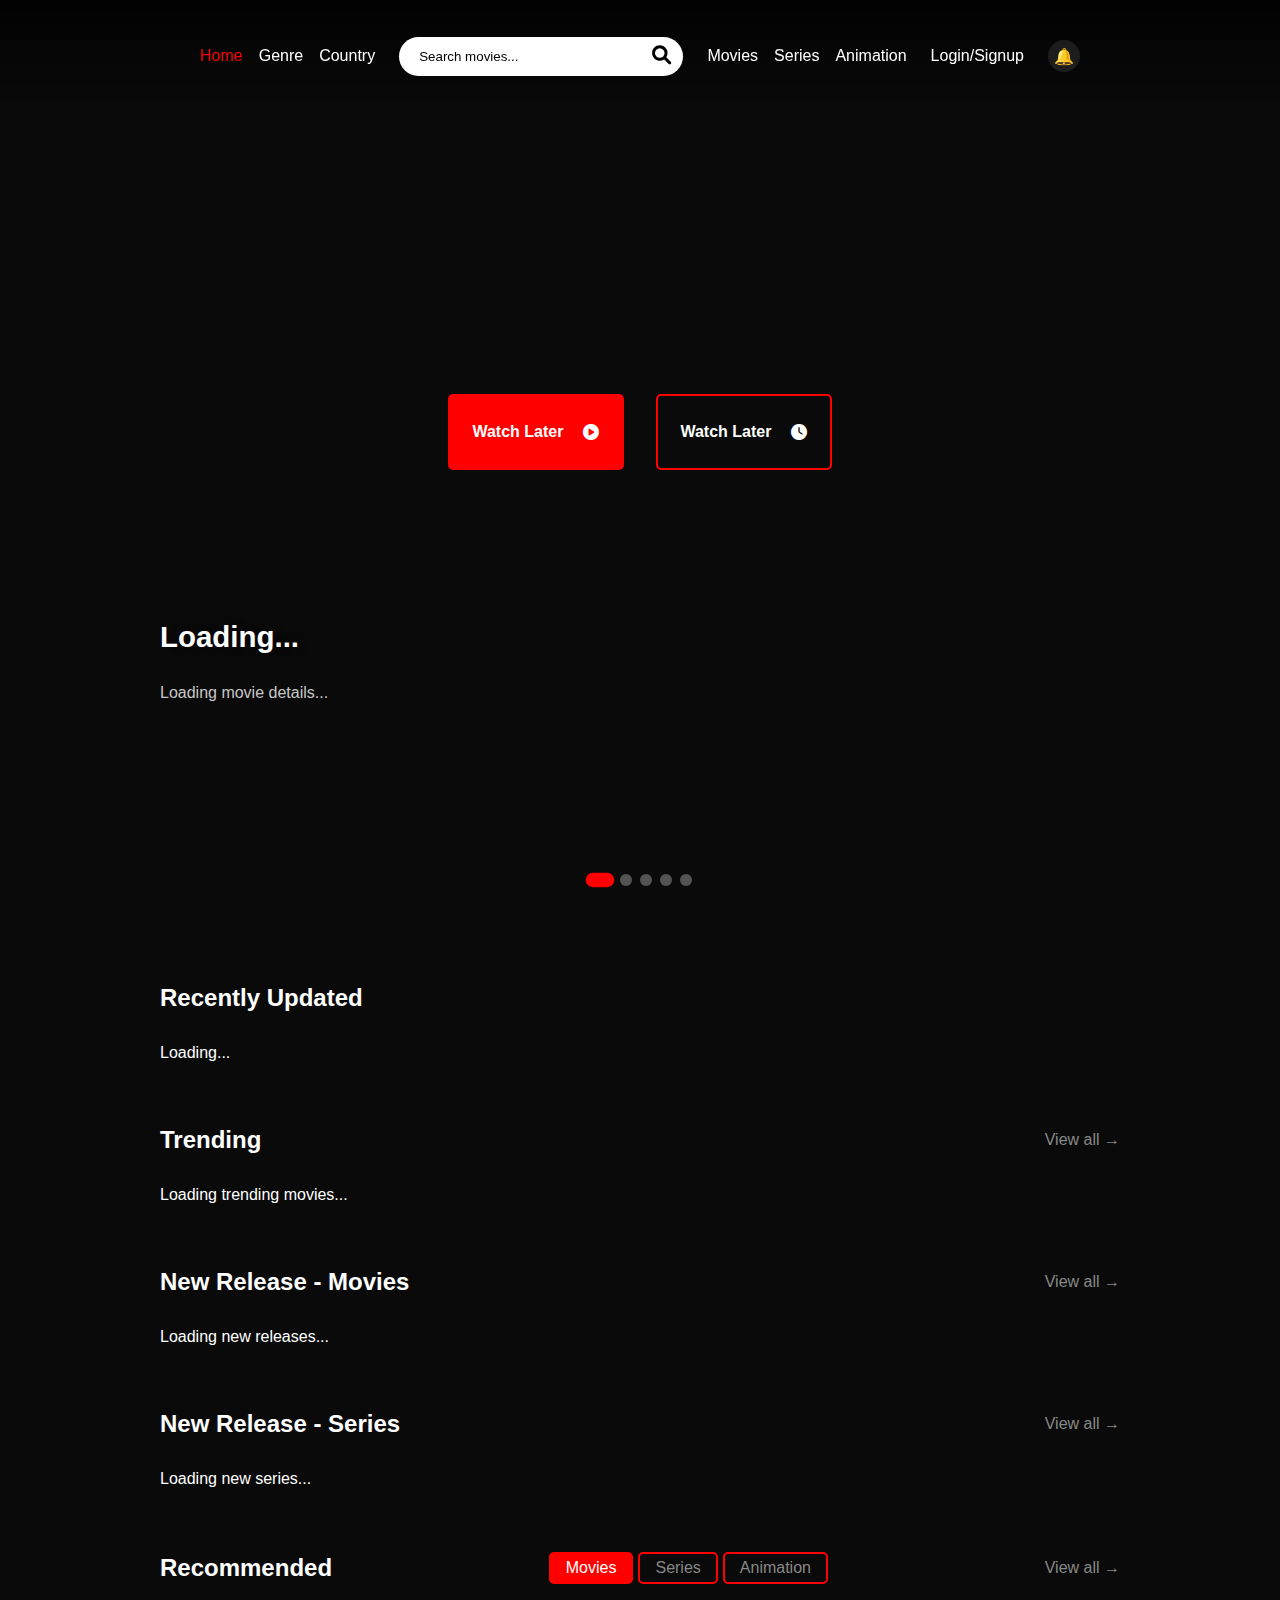
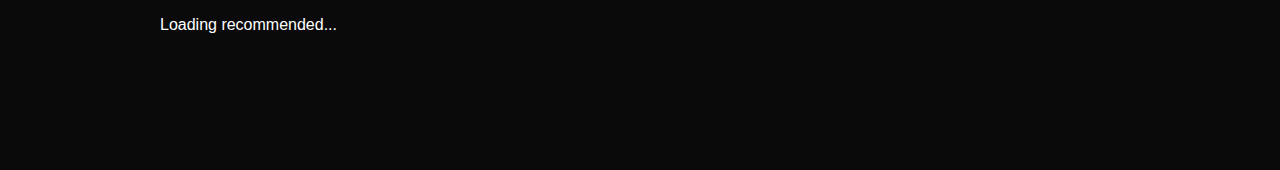
<file: index.html>
<!DOCTYPE html>
<html lang="en">
<head>
    <meta charset="UTF-8">
    <meta name="viewport" content="width=device-width, initial-scale=1.0">
    <title>Movie App</title>
    <link rel="stylesheet" href="https://cdnjs.cloudflare.com/ajax/libs/font-awesome/6.0.0-beta3/css/all.min.css">
    <link rel="stylesheet" href="style.css">
</head>
<body>
    <header class="header">
        <div class="nav-left">
            <ul class="nav-links">
                <li><a href="#" class="active" data-category="home">Home</a></li>
                <li><a href="#" data-category="genre">Genre</a></li>
                <li><a href="#" data-category="country">Country</a></li>
            </ul>
        </div>
        <div class="search-container">
            <input type="text" id="searchInput" class="search-box" placeholder="Search Movies">
            <button id="searchBtn" class="search-btn"><i class="fas fa-search"></i></button>
            <div id="searchSuggestions" class="search-suggestions"></div>
        </div>
        <div class="nav-categories">
            <a href="#" data-type="movie">Movies</a>
            <a href="#" data-type="tv">Series</a>
            <a href="#" data-type="animation">Animation</a>
        </div>
        <a href="#" id="loginBtn">Login/Signup</a>
        <div class="bell-icon">
            <i class="fas fa-bell"></i>
        </div>
    </header>

    <section class="hero" id="heroSection">
        <div class="hero-info">
            <h1 id="heroTitle">Loading...</h1>
            <div id="heroMeta" class="hero-meta"></div>
            <p id="heroDescription">Loading movie details...</p>
        </div>
        <div class="hero-buttons">
            <button class="btn-primary"><i class="fas fa-play"></i> Watch Now</button>
            <button class="btn-secondary"><i class="fa-solid fa-clock"></i> Watch Later</button>
        </div>
        <div class="hero-pagination">
            <span class="pagination-dot active"></span>
            <span class="pagination-dot"></span>
            <span class="pagination-dot"></span>
            <span class="pagination-dot"></span>
            <span class="pagination-dot"></span>
        </div>
    </section>

    <div class="content">
        <section class="section recently-updated">
            <div class="section-header">
                <h2 class="section-title">Recently Updated</h2>
            </div>
            <div id="recentlyUpdated">
                <div class="recent-container">
                    <div class="recent-items-wrapper" id="recentItemsWrapper">
                        <div>Loading...</div>
                    </div>
                </div>
            </div>
        </section>

        <section class="section">
            <div class="section-header">
                <h2 class="section-title">Trending</h2>
                <a href="#" class="view-all" id="viewAllTrending">View all <i class="fas fa-arrow-right"></i></a>
            </div>
            <div id="trendingGrid" class="trending-grid">
                <div>Loading trending movies...</div>
            </div>
        </section>

        <section class="section">
            <div class="section-header">
                <h2 class="section-title">New Release - Movies</h2>
                <a href="#" class="view-all" id="viewAllNew">View all <i class="fas fa-arrow-right"></i></a>
            </div>
            <div id="newReleases" class="new-releases">
                <div>Loading new releases...</div>
            </div>
        </section>

        <section class="section">
            <div class="section-header">
                <h2 class="section-title">New Release - Series</h2>
                <a href="#" class="view-all" id="viewAllSeries">View all <i class="fas fa-arrow-right"></i></a>
            </div>
            <div id="newReleaseSeries" class="new-release-series">
                <div>Loading new series...</div>
            </div>
        </section>

        <section class="section">
            <div class="section-header">
                <h2 class="section-title">Recommended</h2>
                <div class="type-buttons">
                    <a href="#" class="type-button active" data-type="all">All</a>
                    <a href="#" class="type-button" data-type="Movies">Movies</a>
                    <a href="#" class="type-button" data-type="Series">Series</a>
                    <a href="#" class="type-button" data-type="Animation">Animation</a>
                </div>
                <a href="#" class="view-all" id="viewAllRecommended">View all <i class="fas fa-arrow-right"></i></a>
            </div>
            <div id="recommended" class="recommended">
                <div>Loading recommended...</div>
            </div>
        </section>
    </div>

    <script src="script.js"></script>
</file>
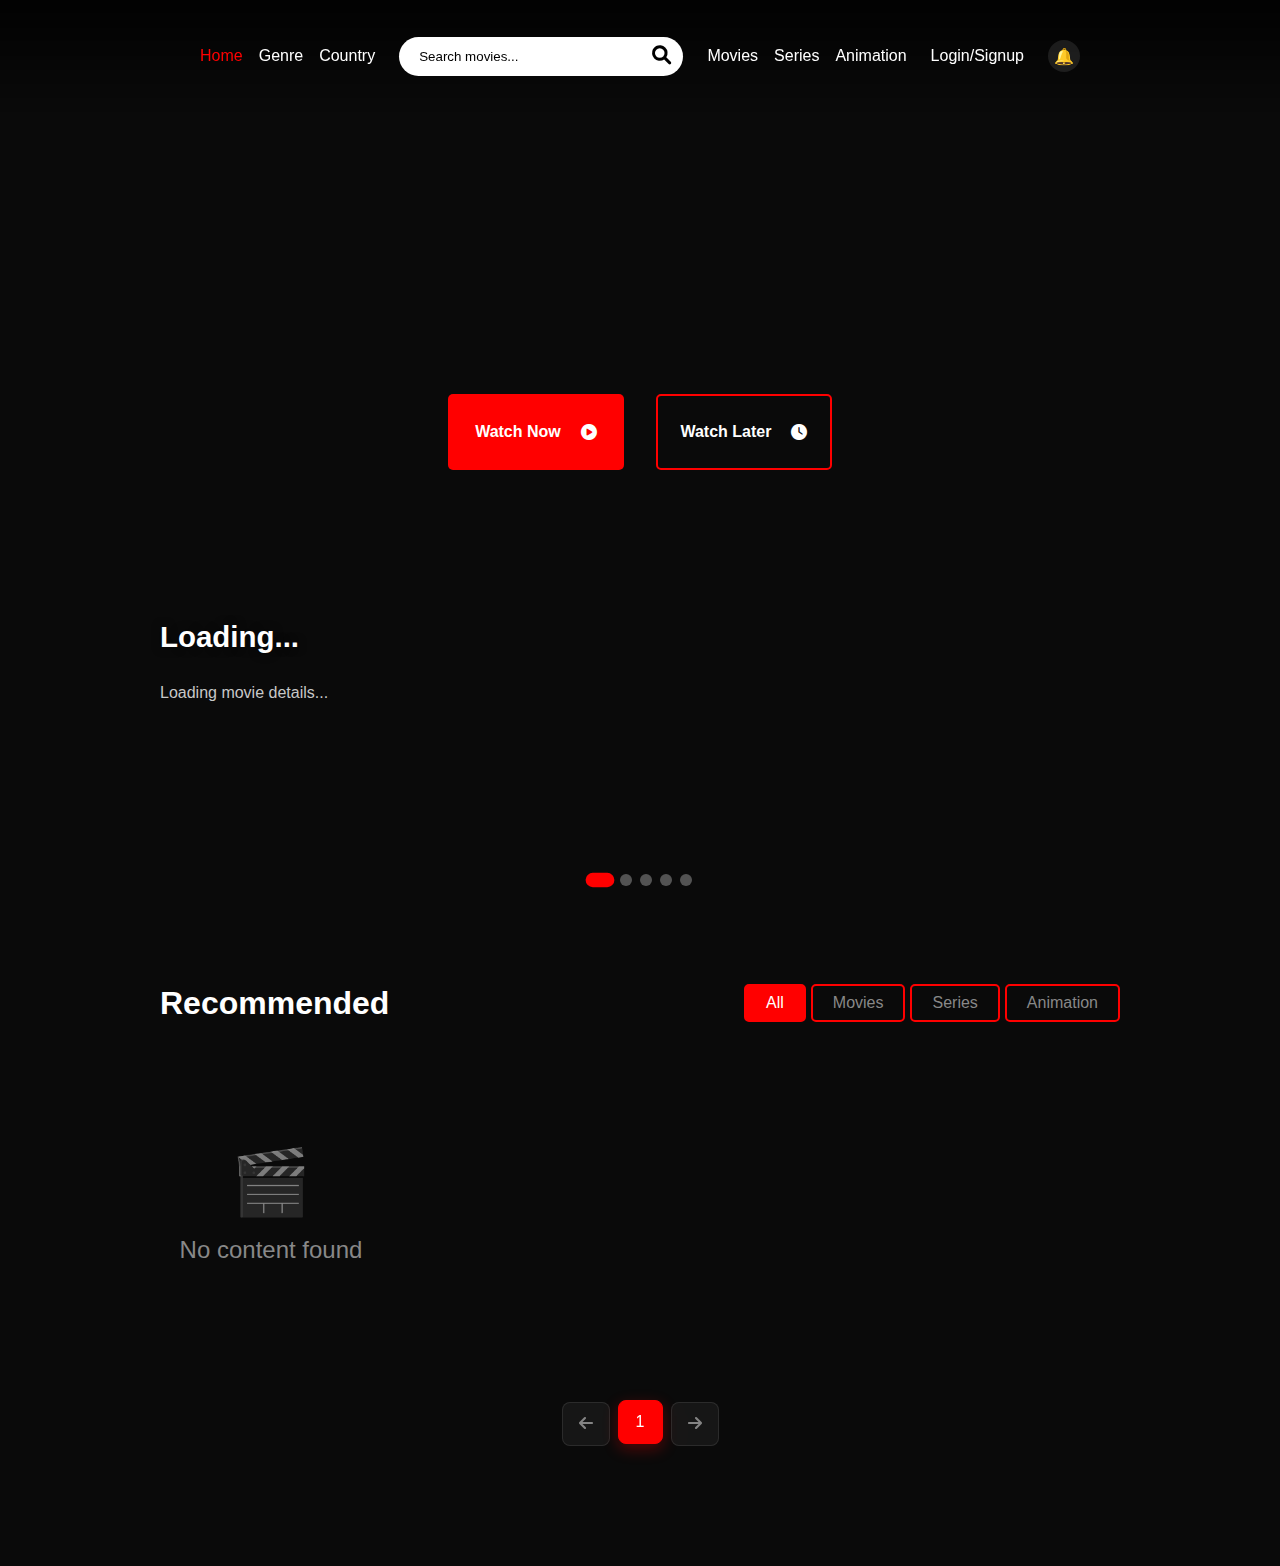
<file: view-all.html>
<!DOCTYPE html>
<html lang="en">
<head>
    <meta charset="UTF-8">
    <meta name="viewport" content="width=device-width, initial-scale=1.0">
    <title>View All - Movie App</title>
    <link rel="stylesheet" href="view-all.css">
    <link rel="stylesheet" href="https://cdnjs.cloudflare.com/ajax/libs/font-awesome/6.0.0-beta3/css/all.min.css">
</head>
<body>
    <!-- Header -->
    <header class="header">
        <div class="nav-left">
            <nav>
                <ul class="nav-links">
                    <li><a href="#" class="active">Home</a></li>
                    <li><a href="#" data-category="genre">Genre</a></li>
                    <li><a href="#" data-category="country">Country</a></li>
                </ul>
            </nav>
        </div>
        <div class="search-container">
            <input type="text" class="search-box" placeholder="Search movies..." id="searchInput">
            <button class="search-btn" id="searchBtn">
                <i class="fas fa-search"></i>
            </button>
        </div>
        <div class="nav-categories">
            <a href="#" data-type="movie">Movies</a>
            <a href="#" data-type="tv">Series</a>
            <a href="#" data-type="animation">Animation</a>
        </div>
        <a href="#" id="loginBtn">Login/Signup</a>
        <div class="bell-icon">🔔</div>
    </header>

    <!-- Hero Section -->
    <section class="hero" id="heroSection">
        <div class="hero-info">
            <h1 class="hero-title" id="heroTitle">Loading...</h1>
            <div class="hero-meta" id="heroMeta"></div>
            <p class="hero-description" id="heroDescription">Loading movie details...</p>
        </div>
        <div class="hero-buttons">
            <button class="btn-primary" id="watchNBtn">
                Watch Now 
                <i class="fas fa-play-circle" style="margin-left: 10px;"></i>
            </button>
            <button class="btn-secondary" id="watchLaterBtn">
                Watch Later 
                <i class="fas fa-clock" style="margin-left: 10px;"></i>
            </button>
        </div>
        <div class="hero-pagination" id="heroPagination">
            <div class="pagination-dot active"></div>
            <div class="pagination-dot"></div>
            <div class="pagination-dot"></div>
            <div class="pagination-dot"></div>
            <div class="pagination-dot"></div>
        </div>
    </section>

    <!-- View All Content -->
    <main class="view-all-content">
        <div class="view-all-header">
            <h2 class="category-title" id="categoryTitle">Loading...</h2>
            <div class="type-buttons" id="typeButtons" style="display: none;">
                <a href="#" class="type-button active" data-type="all">All</a>
                <a href="#" class="type-button" data-type="Movies">Movies</a>
                <a href="#" class="type-button" data-type="Series">Series</a>
                <a href="#" class="type-button" data-type="Animation">Animation</a>
            </div>
        </div>
        
        <div class="view-all-grid" id="viewAllContent">
            <div class="loading">Loading...</div>
        </div>
        
        <div class="pagination" id="pagination"></div>
    </main>

    <script src="view-all.js"></script>
</body>
</html>
</file>
<file: style.css>
* {
    margin: 0;
    padding: 0;
    box-sizing: border-box;
}

body {
    font-family: 'Segoe UI', Tahoma, Geneva, Verdana, sans-serif;
    background: #0a0a0a;
    color: white;
    overflow-x: hidden;
}

.header {
    position: fixed;
    top: 0;
    width: 100%;
    height: 112px;
    padding: 0 clamp(200px, 11%, 240px);
    display: flex;
    align-items: center;
    justify-content: space-between;
    gap: 1.5rem;
    flex-wrap: wrap;
    z-index: 1000;
    background: linear-gradient(180deg, rgba(0,0,0,0.8) 0%, rgba(0,0,0,0) 100%);
    backdrop-filter: blur(0.5rem);
    transition: all 0.3s ease;
}

.header.scrolled {
    background: rgba(0,0,0,0.95);
    backdrop-filter: blur(1rem);
}

.nav-left {
    display: flex;
    align-items: center;
}

.nav-links {
    display: flex;
    gap: 1rem;
    list-style: none;
}

.nav-links a {
    color: white;
    text-decoration: none;
    font-weight: 500;
    font-size: 1rem;
    transition: color 0.3s ease;
    cursor: pointer;
}

.nav-links a:hover,
.nav-links a.active {
    color: #ff0000;
}

.search-container {
    position: relative;
    flex: 1;
    max-width: 500px;
}

.search-box {
    background: white;
    color: black;
    border: none;
    border-radius: 1.5rem;
    padding: 0.75rem 3rem 0.75rem 1.25rem;
    width: 100%;
    outline: none;
    transition: none;
}

.search-box::placeholder {
    color: black;
}

.search-box:focus,
.search-box:hover {
    background: white !important;
    color: black;
    outline: none;
}

.search-btn {
    position: absolute;
    right: 0.75rem;
    top: 50%;
    transform: translateY(-50%);
    background: none;
    border: none;
    cursor: pointer;
    font-size: 1.2rem;
    transition: all 0.3s ease;
}

.search-btn .fas {
    color: black;
    font-size: 1.2rem;
}

.search-btn:hover {
    transform: translateY(-50%) scale(1.1);
}

.search-suggestions {
    position: absolute;
    top: 100%;
    left: 0;
    right: 0;
    background: rgba(0, 0, 0, 0.95);
    border-radius: 0.5rem;
    max-height: 400px;
    overflow-y: auto;
    z-index: 2000;
    display: none;
    box-shadow: 0 4px 8px rgba(0, 0, 0, 0.3);
    margin-top: 0.5rem;
    scrollbar-width: none;
    -ms-overflow-style: none;
}

.search-suggestions::-webkit-scrollbar {
    display: none;
}

.search-suggestions.active {
    display: block;
}

.suggestion-item {
    padding: 0.75rem 1rem;
    display: flex;
    align-items: center;
    gap: 0.75rem;
    cursor: pointer;
    transition: background 0.3s ease;
}

.suggestion-item:hover {
    background: rgba(255, 255, 255, 0.1);
}

.suggestion-poster {
    width: 40px;
    height: 60px;
    background-size: cover;
    background-position: center;
    border-radius: 0.25rem;
}

.suggestion-info {
    flex: 1;
}

.suggestion-title {
    font-size: 0.9rem;
    font-weight: 600;
    margin-bottom: 0.2rem;
}

.suggestion-meta {
    font-size: 0.8rem;
    color: #888;
}

.nav-categories {
    display: flex;
    align-items: center;
    gap: 1rem;
}

.nav-categories a {
    color: white;
    text-decoration: none;
    font-weight: 500;
    font-size: 1rem;
    cursor: pointer;
    transition: color 0.3s ease;
}

.nav-categories a:hover,
.nav-categories a.active {
    color: #ff0000;
}

#loginBtn {
    color: white;
    text-decoration: none;
    font-weight: 500;
    font-size: 1rem;
    cursor: pointer;
    transition: color 0.3s ease;
}

#loginBtn:hover,
#loginBtn.active {
    color: #ff0000;
}

.bell-icon {
    width: 2rem;
    height: 2rem;
    border-radius: 50%;
    background: rgba(255, 255, 255, 0.1);
    display: flex;
    align-items: center;
    justify-content: center;
    cursor: pointer;
    transition: all 0.3s ease;
    backdrop-filter: blur(0.5rem);
}

.bell-icon:hover {
    background: rgba(255, 255, 255, 0.2);
    transform: scale(1.1);
}

.hero {
    height: 100vh;
    max-height: 800px;
    margin-top: 112px;
    background-size: cover;
    background-position: center;
    background-repeat: no-repeat;
    display: flex;
    align-items: center;
    position: relative;
    overflow: hidden;
    z-index: 1;
}

.hero-info {
    position: absolute;
    top: 70%;
    left: 0;
    right: 0;
    padding-left: clamp(160px, 11%, 240px);
    padding-right: clamp(160px, 11%, 240px);
    transform: translateY(-50%);
    text-align: left;
    z-index: 4;
    box-sizing: border-box;
    width: 100%;
    max-width: 100%;
}

.hero-title {
    font-size: 2.3vw;
    font-weight: 700;
    margin-bottom: 1vw;
    color: #fff;
    text-shadow: 0 0 10px rgba(0, 0, 0, 0.5);
}

.hero-meta {
    display: flex;
    flex-wrap: nowrap;
    gap: 0.6vw;
    margin-bottom: 1vw;
    justify-content: flex-start;
    overflow-x: auto;
}

.meta-tag {
    background: rgba(255, 255, 255, 0.1);
    padding: 0.4rem 0.9rem;
    border-radius: 1.25rem;
    font-size: 0.85rem;
    backdrop-filter: blur(0.5rem);
    transition: all 0.3s ease;
    color: #fff;
    white-space: nowrap;
    flex-shrink: 0;
}

.meta-tag:hover {
    background: rgba(255, 255, 255, 0.2);
}

.meta-year {
    background: rgba(255, 255, 255, 0.2);
}

.meta-duration {
    background: rgba(255, 255, 255, 0.15);
}

.meta-rating {
    background: rgba(255, 193, 7, 0.2);
    color: #ffc107;
}

.hero-description {
    font-size: 1rem;
    line-height: 1.6;
    margin-bottom: 1.5vw;
    opacity: 0.9;
    max-width: 65vw;
    color: #ddd;
    text-align: left;
}

.hero-buttons {
    position: absolute;
    top: 40%;
    left: 50%;
    transform: translate(-50%, -50%);
    width: 30vw;
    max-width: 467px;
    height: auto;
    display: flex;
    justify-content: center;
    align-items: center;
    gap: 2rem;
    z-index: 3;
}

.btn-primary {
    background: #ff0000;
    color: white;
    border: none;
    width: 48%;
    height: 76px;
    border-radius: 5px;
    font-size: 1rem;
    font-weight: bold;
    cursor: pointer;
    display: flex;
    align-items: center;
    justify-content: center;
    gap: 10px;
    padding: 10px;
    transition: all 0.3s ease;
}

.btn-primary:hover {
    background: #cc0000;
    transform: translateY(-0.1rem);
    box-shadow: 0 0.5rem 1rem rgba(255, 0, 0, 0.3);
}

.btn-secondary {
    background: transparent;
    color: white;
    border: 2px solid #ff0000;
    width: 48%;
    height: 76px;
    border-radius: 5px;
    font-size: 1rem;
    font-weight: bold;
    cursor: pointer;
    display: flex;
    align-items: center;
    justify-content: center;
    gap: 10px;
    padding: 10px;
    transition: all 0.3s ease;
}

.btn-secondary:hover {
    background: rgba(255, 255, 255, 0.1);
    transform: translateY(-0.1rem);
}

.hero-pagination {
    position: absolute;
    bottom: 2vw;
    left: 50%;
    transform: translateX(-50%);
    display: flex;
    gap: 0.5rem;
    z-index: 3;
}

.pagination-dot {
    width: 0.75rem;
    height: 0.75rem;
    border-radius: 50%;
    background: rgba(255, 255, 255, 0.3);
    cursor: pointer;
    transition: all 0.3s ease;
}

.pagination-dot:hover {
    background: rgba(255, 255, 255, 0.6);
    transform: scale(1.2);
}

.pagination-dot.active {
    background: #ff0000;
    transform: scale(1.2);
    width: 1.5rem;
    height: 0.75rem;
    border-radius: 0.5rem;
}

.content {
    padding: 72px clamp(160px, 11%, 240px);
    max-width: 1920px;
    margin: 0 auto;
}

.section {
    margin-bottom: 4rem;
}

.section-header {
    display: flex;
    justify-content: space-between;
    align-items: center;
    margin-bottom: 2rem;
    gap: 0;
}

.section-title {
    font-size: 1.5rem;
    font-weight: bold;
    margin: 0;
}

.view-all {
    color: #888;
    text-decoration: none;
    display: flex;
    align-items: center;
    gap: 0.3rem;
    font-size: 1rem;
    transition: color 0.3s ease;
    cursor: pointer;
}

.view-all:hover {
    color: #ff0000;
}

.type-buttons {
    display: flex;
    gap: 5px;
}

.type-button {
    text-decoration: none;
    font-weight: 500;
    font-size: 1rem;
    padding: 5px 15px;
    border: 2px solid #ff0000;
    color: #888;
    background: transparent;
    cursor: pointer;
    transition: all 0.3s ease;
    border-radius: 5px;
}

.type-button.active {
    background: #ff0000;
    color: white;
}

.type-button:hover:not(.active) {
    color: #ccc;
}

.recent-container {
    position: relative;
    width: 100%;
}

.recent-items-wrapper {
    display: flex;
    gap: 40px;
    width: 100%;
    overflow: hidden;
}

.recently-updated {
    position: relative;
    width: 100%;
}

.recent-item {
    flex-shrink: 0;
    width: 20%;
    min-width: 180px;
    height: 103px;
    cursor: pointer;
    transition: transform 0.3s ease;
    position: relative;
    opacity: 1;
    display: flex;
    align-items: center;
    background: #000;
    border-radius: 8px;
    overflow: hidden;
}

.recent-item:hover {
    transform: translateY(-0.3rem);
}

.recent-poster {
    width: 30%;
    height: 100%;
    background-size: cover;
    background-position: center;
    border-radius: 8px 0 0 8px;
}

.recent-info {
    flex: 1;
    padding: 8px;
    color: white;
    display: flex;
    flex-direction: column;
    justify-content: center;
    background: linear-gradient(to right, rgba(0,0,0,0.7), transparent);
}

.recent-info h4 {
    font-size: 1rem;
    margin-bottom: 0.2rem;
    font-weight: 600;
    display: -webkit-box;
    -webkit-line-clamp: 2;   
    -webkit-box-orient: vertical;
    overflow: hidden;
    text-overflow: ellipsis;
}

.recent-info p {
    font-size: 0.8rem;
    color: #888;
    margin-bottom: 0.1rem;
}

.scroll-btn-next {
    position: absolute;
    right: -24px;
    top: 50%;
    transform: translateY(-50%);
    border: none;
    background: transparent;
    cursor: pointer;
    z-index: 10;
    transition: all 0.3s ease;
}

.scroll-btn-next .fas {
    font-size: 2rem;
    color: white;
}

.scroll-btn-prev {
    position: absolute;
    left: -24px;
    top: 50%;
    transform: translateY(-50%);
    border: none;
    background: transparent;
    cursor: pointer;
    z-index: 10;
    transition: all 0.3s ease;
}

.scroll-btn-prev .fas {
    font-size: 2rem;
    color: white;
}

.scroll-btn-next:hover .fas,
.scroll-btn-prev:hover .fas {
    color: #ff0000;
    transform: scale(1.1);
}

.trending-grid {
    display: grid;
    grid-template-columns: repeat(auto-fit, minmax(200px, 1fr));
    gap: 1.5rem;
    align-items: stretch;
}

.trending-item {
    position: relative;
    border-radius: 1rem;
    overflow: hidden;
    cursor: pointer;
    transition: transform 0.3s ease;
    background: rgba(255, 255, 255, 0.05);
    backdrop-filter: blur(0.5rem);
    display: flex;
    flex-direction: column;
    height: 400px;
}

.trending-item:hover {
    transform: scale(1.05);
}

.trending-poster {
    width: 100%;
    height: 85%;
    background-size: cover;
    background-position: center;
    position: relative;
    display: flex;
    align-items: flex-end;
}

.movie-duration {
    position: absolute;
    top: 10px;
    left: 10px;
    background: rgba(0, 0, 0, 0.7);
    color: white;
    padding: 0.25rem 0.5rem;
    border-radius: 0.5rem;
    font-size: 0.9rem;
}

.movie-rating {
    position: absolute;
    top: 10px;
    right: 10px;
    background: rgba(0, 0, 0, 0.7);
    color: white;
    padding: 0.25rem 0.5rem;
    border-radius: 0.5rem;
    font-size: 0.9rem;
}

.play-button {
    position: absolute;
    top: 50%;
    left: 50%;
    transform: translate(-50%, -50%);
    font-size: 2.5rem;
    color: white;
    opacity: 0.8;
    transition: opacity 0.3s ease;
}

.trending-item:hover .play-button {
    opacity: 1;
}

.trending-info {
    height: 15%;
    background: rgba(0, 0, 0, 0.8);
    display: flex;
    align-items: center;
}

.trending-title-row {
    display: flex;
    align-items: center;
    justify-content: space-between;
    gap: 0.5rem;
    flex-wrap: nowrap;
    width: 100%;
}

.trending-title {
    font-size: 1.0rem;
    font-weight: 600;
    color: white;
    flex-grow: 1;
    white-space: nowrap;
    overflow: hidden;
    text-overflow: ellipsis;
}

.trending-genres {
    display: flex;
    align-items: center;
    gap: 0.5rem;
    flex-wrap: wrap;
    justify-content: flex-end;
    align-content: flex-end;
    flex-grow: 0;
    flex-shrink: 0;
}

.trending-tag {
    background: #ff0000;
    color: white;
    padding: 0.15rem 0.5rem;
    border-radius: 0.75rem;
    font-size: 0.75rem;
    text-transform: uppercase;
    transition: background 0.3s ease;
    white-space: nowrap;
}

.trending-tag:hover {
    background: #cc0000;
}

.new-releases {
    display: grid;
    grid-template-columns: repeat(auto-fit, minmax(200px, 1fr));
    gap: 1.5rem;
    width: 100%;
    height: auto;
    margin-left: 0;
    opacity: 1;
    position: relative;
    transform: none;
}

.new-release-item {
    position: relative;
    border-radius: 1rem;
    overflow: hidden;
    cursor: pointer;
    transition: transform 0.3s ease;
    background: rgba(255, 255, 255, 0.05);
    backdrop-filter: blur(0.5rem);
    display: flex;
    flex-direction: column;
    height: 392px;
    border: 1px solid #007bff;
}

.new-release-item:hover {
    transform: scale(1.05);
}

.new-release-poster {
    width: 100%;
    height: 85%;
    background-size: cover;
    background-position: center;
    position: relative;
}

.new-release-info {
    height: 15%;
    background: rgba(0, 0, 0, 0.8);
    display: flex;
    align-items: center;
    padding: 0 1rem;
    flex-wrap: nowrap;
}

.new-release-title {
    font-size: 1.2rem;
    font-weight: 600;
    color: white;
    flex-grow: 1;
    white-space: nowrap;
    overflow: hidden;
    text-overflow: ellipsis;
    min-width: 0;
}

.new-release-meta {
    display: flex;
    align-items: center;
    justify-content: flex-end;
    gap: 0.5rem;
    font-size: 0.9rem;
    flex-shrink: 0;
}

.hd-tag {
    background: #ff0000;
    color: white;
    padding: 0.2rem 0.5rem;
    border-radius: 0.3rem;
    font-size: 0.8rem;
    font-weight: bold;
}

.duration {
    color: white;
    display: flex;
    align-items: center;
    gap: 0.3rem;
    background: transparent;
    border: 1px solid #ff0000;
    padding: 0.2rem 0.5rem;
    border-radius: 0.3rem;
    font-size: 0.8rem;
    font-weight: bold;
}

.duration .fas {
    color: #ff0000;
    font-size: 1rem;
}

.new-release-series {
    display: grid;
    grid-template-columns: repeat(auto-fit, minmax(200px, 1fr));
    gap: 1.5rem;
    width: 100%;
    height: auto;
    margin-left: 0;
    opacity: 1;
    position: relative;
    transform: none;
}

.new-release-series-item {
    position: relative;
    border-radius: 1rem;
    overflow: hidden;
    cursor: pointer;
    transition: transform 0.3s ease;
    background: rgba(255, 255, 255, 0.05);
    backdrop-filter: blur(0.5rem);
    display: flex;
    flex-direction: column;
    height: 392px;
    border: 1px solid #007bff;
}

.new-release-series-item:hover {
    transform: scale(1.05);
}

.new-release-series-poster {
    width: 100%;
    height: 85%;
    background-size: cover;
    background-position: center;
    position: relative;
}

.episode-tag {
    position: absolute;
    top: 10px;
    left: 10px;
    background: #ff0000;
    color: white;
    padding: 0.25rem 0.5rem;
    border-radius: 0.5rem;
    font-size: 0.9rem;
    font-weight: bold;
}

.new-release-series-info {
    height: 15%;
    background: rgba(0, 0, 0, 0.8);
    display: flex;
    align-items: center;
    padding: 0 1rem;
    flex-wrap: nowrap;
}

.new-release-series-title {
    font-size: 1.2rem;
    font-weight: 600;
    color: white;
    flex-grow: 1;
    white-space: nowrap;
    overflow: hidden;
    text-overflow: ellipsis;
    min-width: 0;
}

.new-release-series-meta {
    display: flex;
    align-items: center;
    justify-content: flex-end;
    gap: 0.5rem;
    font-size: 0.9rem;
    flex-shrink: 0;
}

.recommended {
    display: grid;
    grid-template-columns: repeat(4, 1fr);
    gap: 1.5rem;
    width: 100%;
    height: auto;
    margin-left: 0;
    opacity: 1;
    position: relative;
    transform: none;
}

.recommended-item {
    position: relative;
    border-radius: 1rem;
    overflow: hidden;
    cursor: pointer;
    transition: transform 0.3s ease;
    background: rgba(255, 255, 255, 0.05);
    backdrop-filter: blur(0.5rem);
    display: flex;
    flex-direction: column;
    height: 392px;
    border: 1px solid #007bff;
}

.recommended-item:hover {
    transform: scale(1.05);
}

.recommended-bg {
    width: 100%;
    height: 85%;
    background-size: cover;
    background-position: center;
    position: relative;
}

.recommended-info {
    height: 15%;
    background: rgba(0, 0, 0, 0.8);
    display: flex;
    align-items: center;
    padding: 0 1rem;
    flex-wrap: nowrap;
}

.recommended-info .new-release-title {
    font-size: 1.2rem;
    font-weight: 600;
    color: white;
    flex-grow: 1;
    white-space: nowrap;
    overflow: hidden;
    text-overflow: ellipsis;
    min-width: 0;
}

.recommended-info .new-release-meta {
    display: flex;
    align-items: center;
    justify-content: flex-end;
    gap: 0.5rem;
    font-size: 0.9rem;
    flex-shrink: 0;
}

.country-modal {
    position: fixed;
    top: 0;
    left: 0;
    right: 0;
    bottom: 0;
    background: rgba(0, 0, 0, 0.7);
    z-index: 2000;
    display: none;
    align-items: center;
    justify-content: center;
    backdrop-filter: blur(0.5rem);
}

.country-modal.active {
    display: flex;
}

.country-modal-content {
    background: rgba(255, 255, 255, 0.1);
    backdrop-filter: blur(1rem);
    border-radius: 1rem;
    padding: 0 1.5rem 1.5rem;
    max-width: 400px;
    width: 90%;
    max-height: 80vh;
    overflow-y: auto;
    position: relative;
    box-shadow: 0 4px 8px rgba(0, 0, 0, 0.3);
}

.country-modal-content h2 {
    position: sticky;
    top: 0;
    background: #131313;
    z-index: 1;
    margin: 0 -1.5rem 1rem -1.5rem;
    padding: 1.5rem;
    font-size: 1.5rem;
    font-weight: bold;
    text-align: center;
    color: #fff;
    border-bottom: 1px solid rgba(255, 255, 255, 0.1);
}

.country-list {
    list-style: none;
    display: flex;
    flex-direction: column;
    gap: 0.5rem;
}

.country-item {
    padding: 0.75rem;
    border-radius: 0.5rem;
    cursor: pointer;
    transition: background 0.3s ease;
    color: #fff;
    font-size: 1rem;
}

.country-item:hover {
    background: rgba(255, 0, 0, 0.2);
}

.country-item.selected {
    background: #ff0000;
    color: white;
}

.country-modal-close {
    position: absolute;
    top: 0.5rem;
    right: 0.5rem;
    background: none;
    border: none;
    color: #fff;
    font-size: 1.5rem;
    cursor: pointer;
    transition: color 0.3s ease;
    z-index: 2;
}

.country-modal-close:hover {
    color: #ff0000;
}

.genre-modal {
    position: fixed;
    top: 0;
    left: 0;
    right: 0;
    bottom: 0;
    background: rgba(0, 0, 0, 0.7);
    z-index: 2000;
    display: none;
    align-items: center;
    justify-content: center;
    backdrop-filter: blur(0.5rem);
}

.genre-modal.active {
    display: flex;
}

.genre-modal-content {
    background: rgba(255, 255, 255, 0.1);
    backdrop-filter: blur(1rem);
    border-radius: 1rem;
    padding: 0 1.5rem 1.5rem;
    max-width: 400px;
    width: 90%;
    max-height: 80vh;
    overflow-y: auto;
    position: relative;
    box-shadow: 0 4px 8px rgba(0, 0, 0, 0.3);
}

.genre-modal-content h2 {
    position: sticky;
    top: 0;
    background: #131313;
    z-index: 1;
    margin: 0 -1.5rem 1rem -1.5rem;
    padding: 1.5rem;
    font-size: 1.5rem;
    font-weight: bold;
    text-align: center;
    color: #fff;
    border-bottom: 1px solid rgba(255, 255, 255, 0.1);
}

.genre-list {
    list-style: none;
    display: flex;
    flex-direction: column;
    gap: 0.5rem;
}

.genre-item {
    padding: 0.75rem;
    border-radius: 0.5rem;
    cursor: pointer;
    transition: background 0.3s ease;
    color: #fff;
    font-size: 1rem;
}

.genre-item:hover {
    background: rgba(255, 0, 0, 0.2);
}

.genre-item.selected {
    background: #ff0000;
    color: white;
}

.genre-modal-close {
    position: absolute;
    top: 0.5rem;
    right: 0.5rem;
    background: none;
    border: none;
    color: #fff;
    font-size: 1.5rem;
    cursor: pointer;
    transition: color 0.3s ease;
    z-index: 2;
}

.genre-modal-close:hover {
    color: #ff0000;
}

.country-modal-content::-webkit-scrollbar,
.genre-modal-content::-webkit-scrollbar {
    display: none;
}

.country-modal-content,
.genre-modal-content {
    scrollbar-width: none;
}

@media (max-width: 768px) {
    .recent-item {
        width: 50%;
        min-width: 150px;
    }
    .recent-items-wrapper {
        gap: 20px;
    }
}
</file>
<file: view-all.css>
/* Import styles from main CSS */
@import url('style.css');

/* View All Specific Styles */
.view-all-content {
    padding: 72px clamp(160px, 11%, 240px);
    max-width: 1920px;
    margin: 0 auto;
}

.view-all-header {
    display: flex;
    justify-content: space-between;
    align-items: center;
    margin-bottom: 2rem;
    gap: 1rem;
}

.category-title {
    font-size: 2rem;
    font-weight: bold;
    color: white;
    margin: 0;
}

.type-buttons {
    display: flex;
    gap: 5px;
}

.type-button {
    text-decoration: none;
    font-weight: 500;
    font-size: 1rem;
    padding: 8px 20px;
    border: 2px solid #ff0000;
    color: #888;
    background: transparent;
    cursor: pointer;
    transition: all 0.3s ease;
    border-radius: 5px;
}

.type-button.active {
    background: #ff0000;
    color: white;
}

.type-button:hover:not(.active) {
    color: #ccc;
    border-color: #ccc;
}

.view-all-grid {
    display: grid;
    grid-template-columns: repeat(auto-fill, minmax(240px, 1fr));
    gap: 2rem;
    margin-bottom: 3rem;
}

.view-all-item {
    position: relative;
    border-radius: 1rem;
    overflow: hidden;
    cursor: pointer;
    transition: all 0.3s ease;
    background: rgba(255, 255, 255, 0.05);
    backdrop-filter: blur(0.5rem);
    display: flex;
    flex-direction: column;
    height: 420px;
    border: 1px solid rgba(255, 255, 255, 0.1);
}

.view-all-item:hover {
    transform: translateY(-8px) scale(1.02);
    box-shadow: 0 15px 35px rgba(0, 0, 0, 0.3);
    border-color: #ff0000;
}

.view-all-poster {
    width: 100%;
    height: 75%;
    background-size: cover;
    background-position: center;
    position: relative;
    display: flex;
    align-items: flex-end;
}

.view-all-poster .movie-duration {
    position: absolute;
    top: 12px;
    left: 12px;
    background: rgba(0, 0, 0, 0.8);
    color: white;
    padding: 0.3rem 0.6rem;
    border-radius: 0.5rem;
    font-size: 0.85rem;
    font-weight: 500;
    backdrop-filter: blur(10px);
}

.view-all-poster .movie-rating {
    position: absolute;
    top: 12px;
    right: 12px;
    background: rgba(255, 193, 7, 0.9);
    color: white;
    padding: 0.3rem 0.6rem;
    border-radius: 0.5rem;
    font-size: 0.85rem;
    font-weight: 600;
    backdrop-filter: blur(10px);
}

.view-all-poster .play-button {
    position: absolute;
    top: 50%;
    left: 50%;
    transform: translate(-50%, -50%);
    font-size: 3rem;
    color: white;
    opacity: 0;
    transition: all 0.3s ease;
    text-shadow: 0 0 20px rgba(0, 0, 0, 0.5);
}

.view-all-item:hover .play-button {
    opacity: 1;
    transform: translate(-50%, -50%) scale(1.1);
}

.view-all-info {
    height: 25%;
    background: rgba(0, 0, 0, 0.9);
    display: flex;
    flex-direction: column;
    justify-content: center;
    padding: 1rem;
    gap: 0.5rem;
}

.view-all-title {
    font-size: 1.1rem;
    font-weight: 600;
    color: white;
    display: -webkit-box;
    -webkit-line-clamp: 2;
    -webkit-box-orient: vertical;
    overflow: hidden;
    text-overflow: ellipsis;
    line-height: 1.3;
    margin-bottom: 0.5rem;
}

.view-all-genres {
    display: flex;
    flex-wrap: wrap;
    gap: 0.3rem;
    margin-bottom: 0.5rem;
}

.genre-tag {
    background: rgba(255, 0, 0, 0.8);
    color: white;
    padding: 0.2rem 0.5rem;
    border-radius: 0.75rem;
    font-size: 0.7rem;
    text-transform: uppercase;
    font-weight: 500;
    transition: background 0.3s ease;
}

.genre-tag:hover {
    background: #ff0000;
}

.view-all-meta {
    display: flex;
    align-items: center;
    justify-content: space-between;
    gap: 0.5rem;
    font-size: 0.85rem;
}

.view-all-meta .hd-tag {
    background: #ff0000;
    color: white;
    padding: 0.2rem 0.5rem;
    border-radius: 0.3rem;
    font-size: 0.75rem;
    font-weight: bold;
}

.view-all-meta .duration {
    color: white;
    display: flex;
    align-items: center;
    gap: 0.3rem;
    background: transparent;
    border: 1px solid #ff0000;
    padding: 0.2rem 0.5rem;
    border-radius: 0.3rem;
    font-size: 0.75rem;
    font-weight: 500;
}

.view-all-meta .duration .fas {
    color: #ff0000;
    font-size: 0.8rem;
}

/* Pagination Styles */
.pagination {
    display: flex;
    justify-content: center;
    align-items: center;
    gap: 0.5rem;
    margin: 3rem 0;
}

.page-btn {
    background: rgba(255, 255, 255, 0.1);
    color: white;
    border: 1px solid rgba(255, 255, 255, 0.2);
    padding: 0.75rem 1rem;
    border-radius: 0.5rem;
    cursor: pointer;
    transition: all 0.3s ease;
    font-size: 1rem;
    font-weight: 500;
    min-width: 45px;
    backdrop-filter: blur(10px);
}

.page-btn:hover {
    background: rgba(255, 255, 255, 0.2);
    border-color: #ff0000;
    transform: translateY(-2px);
}

.page-btn.active {
    background: #ff0000;
    border-color: #ff0000;
    color: white;
    transform: translateY(-2px);
    box-shadow: 0 5px 15px rgba(255, 0, 0, 0.3);
}

.page-btn:disabled {
    opacity: 0.5;
    cursor: not-allowed;
    transform: none;
}

/* Loading and No Results */
.loading {
    display: flex;
    justify-content: center;
    align-items: center;
    height: 200px;
    font-size: 1.2rem;
    color: #888;
}

.no-results {
    display: flex;
    justify-content: center;
    align-items: center;
    height: 300px;
    font-size: 1.5rem;
    color: #888;
    flex-direction: column;
    gap: 1rem;
}

.no-results::before {
    content: "🎬";
    font-size: 4rem;
    opacity: 0.5;
}

/* Responsive Design */
@media (max-width: 1400px) {
    .view-all-grid {
        grid-template-columns: repeat(auto-fill, minmax(220px, 1fr));
        gap: 1.5rem;
    }
}

@media (max-width: 1200px) {
    .view-all-content {
        padding: 72px clamp(80px, 8%, 160px);
    }
    
    .view-all-grid {
        grid-template-columns: repeat(auto-fill, minmax(200px, 1fr));
    }
}

@media (max-width: 768px) {
    .view-all-content {
        padding: 72px 20px;
    }
    
    .view-all-header {
        flex-direction: column;
        align-items: flex-start;
        gap: 1rem;
    }
    
    .category-title {
        font-size: 1.5rem;
    }
    
    .view-all-grid {
        grid-template-columns: repeat(auto-fill, minmax(180px, 1fr));
        gap: 1rem;
    }
    
    .view-all-item {
        height: 360px;
    }
    
    .type-buttons {
        width: 100%;
        justify-content: center;
        flex-wrap: wrap;
    }
    
    .type-button {
        padding: 6px 15px;
        font-size: 0.9rem;
    }
    
    .pagination {
        gap: 0.3rem;
        flex-wrap: wrap;
    }
    
    .page-btn {
        padding: 0.5rem 0.75rem;
        font-size: 0.9rem;
        min-width: 40px;
    }
}

@media (max-width: 480px) {
    .view-all-grid {
        grid-template-columns: repeat(auto-fill, minmax(160px, 1fr));
    }
    
    .view-all-item {
        height: 320px;
    }
    
    .view-all-title {
        font-size: 1rem;
    }
    
    .view-all-poster .play-button {
        font-size: 2.5rem;
    }
}
</file>
